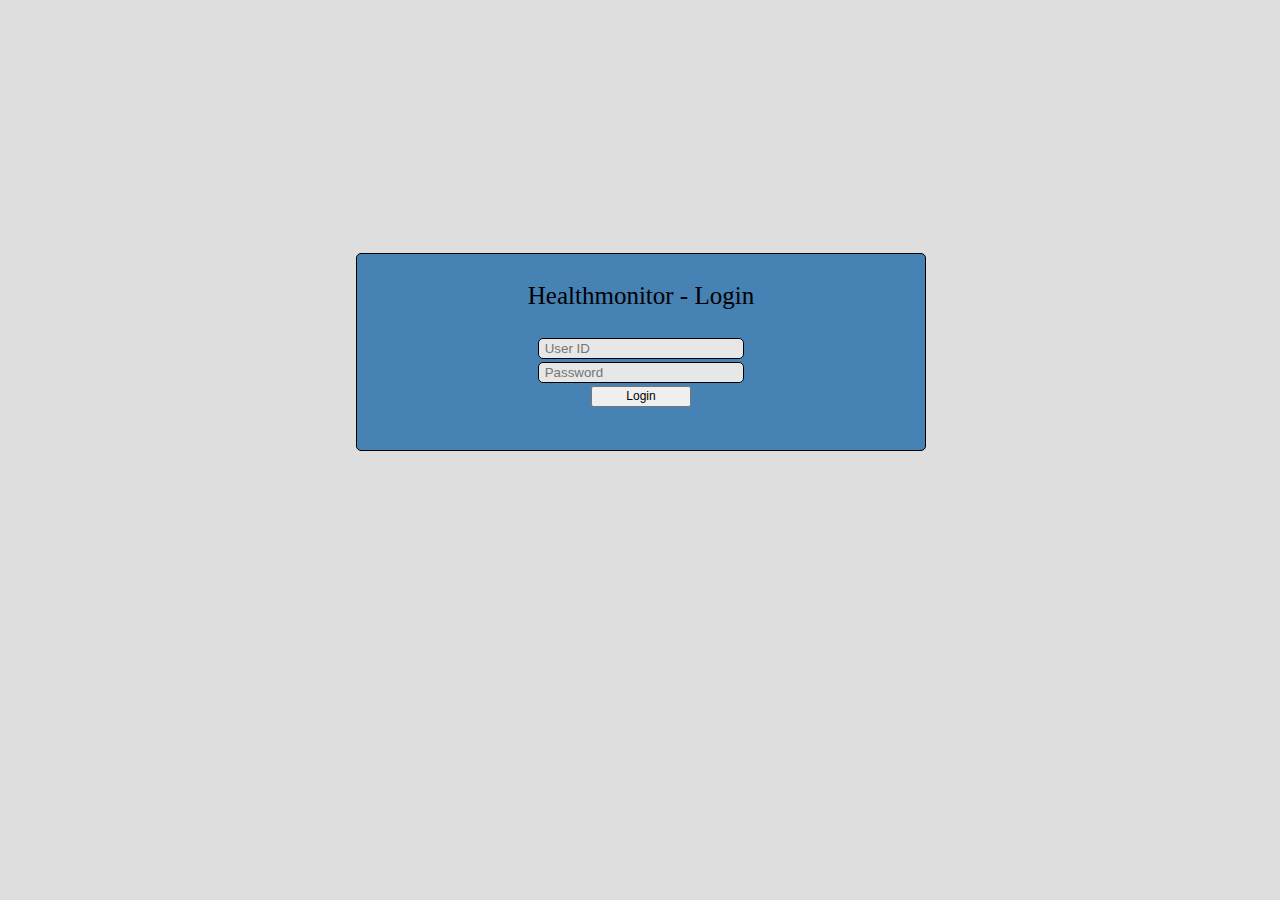
<file: index.html>
<!DOCTYPE html>
<html lang="en">
<head>
    <meta charset="UTF-8">
    <title>Login</title>
    <link rel="stylesheet" href="s_login/style/style.css">
    <script type="module" src="s_login/logic/script.js"></script>
</head>
<body>
    <div id="window">
        <header><br>Healthmonitor - Login</header>
        <div id="div-content">
            <div id="div-login-input">
                <input id='id' type="text" placeholder=" User ID"><br>
                <input id='pswrd' type="password" placeholder=" Password">
            </div>
            <div id="div-login-submit">
                <button id='login' type="button">Login</button>
            </div>
            <div id="div-login-message">
                <i id="message"></i>
            </div>
            <div id="empty"></div>
        </div>
    </div>
</body>
</html>
</file>
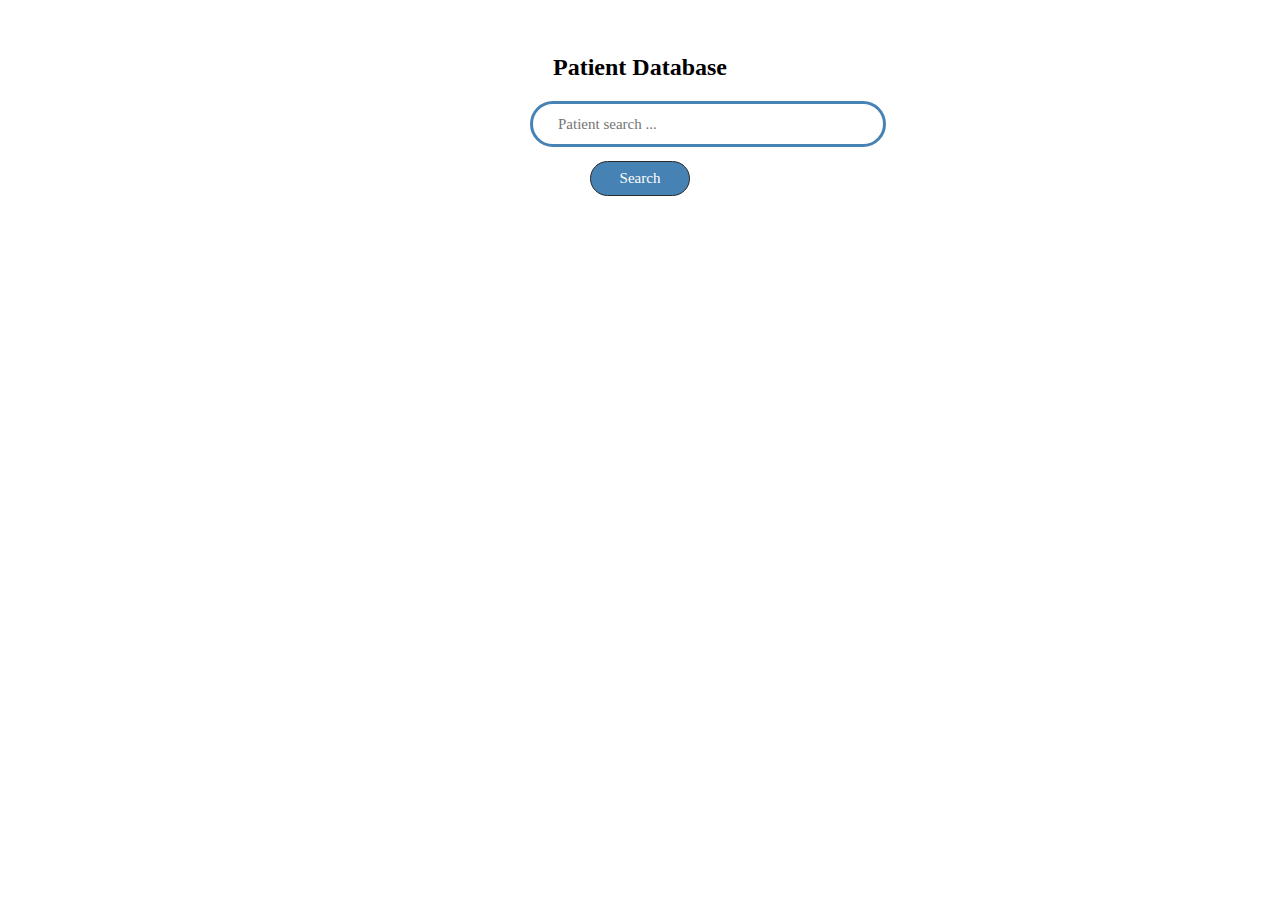
<file: .develop/search/index.html>
<!DOCTYPE html>
<head>
    <head>
        <meta charset="utf-8">
        <link rel="stylesheet" href="style/index.css">
        <script src="logic/index.js"></script>
        </head>
        <style>
            th,td {
                padding: 5px;
            }
        </style>
    </head>

    <body>
        <br><br><br>
        <h2 style="text-align:center;"">Patient Database</h2>

        <div class="patientSearch">   
                <input id='searchWord' class="searchBar" type="text" placeholder="Patient search ...">
        </div>
        <div class="searchButtonDiv"> 
            <button id='searchBtn' class="submitButton" type="submit">Search</button>
        </div>

        <br>
        <div id="output"></div>
    </body>
</html>
</file>
<file: s_login/style/style.css>
body {
    text-align: center;
    background-color: rgb(222, 222, 222);
}

header {
    font-size: 25px;
}

#window {
    margin-top: 20%;
    margin-left: 27.5%;
    background-color: steelblue;
    width: 45%;
    border-radius: 5px;
    border: 1px solid black;
}

#div-content {
    margin-top: 5%;
}

#id, #pswrd {
    height: 17px;
    width: 200px;
    margin-bottom: 0.5%;
    border: 1px solid black;
    border-radius: 5px;
    background-color: rgb(231, 231, 231);
}

#login {
    width: 100px;
    height: 21px;
    font-size: 12px;
    margin-bottom: 7.5%;
}
</file>
<file: .develop/search/style/index.css>
*{
    margin: 0;
    padding: 0;
    text-decoration: none;
    list-style: none;
    font-family: Roboto;
}

.logo{
    display: inline-block;
    text-align: center;
    margin-left: 220px;
    vertical-align: top;
}

.employeeDetails{
    font-weight: bold;
    margin-left: 350px;
    font-size: 20px;
    display: inline-block;
    vertical-align: top;
    font-weight: 400;
    margin-top: 30px;
}

#searchWord {
    font-size: 15px;
}

table {
    margin-left: auto;
    margin-right: auto;
}

.patientSearch{
    margin-top: 20px;
    margin-left: 530px;
    height: 0px;
    display: flex;
    flex-direction: row;
    margin-bottom: 60px;
    text-align: center;
}

.searchButtonDiv{
    margin-top: 40px;
    height: 0px;
    position: auto;
    flex-direction: row; 
    margin-bottom: 70px;
    text-align: center;
}

.searchBar{
    border-radius: 25px;
    height: 40px;
    width: 300px;
    padding: 0 25px;
    border-width: 1px;
    border: solid;
    border-color: #4682b4;
}

.submitButton{
    
    outline: none;
    position: relative;
    text-align: center;
    display: inline-block;
    background-color: #4682b4;
    color: white;
    border-radius: 25px;
    border: 1px solid rgb(43, 42, 42);
    width: 100px;
    height: 35px;
    cursor: pointer;
    border-width: 1px;
    font-size: 15px;
}

.sidebar{
    position: fixed;
    left: 0;
    width: 250px;
    height: 100%;
    background-color: steelblue;
}

.sidebar header{
    font-size: 22px;
    color: white;
    text-align: center;
    line-height: 120px;
    background: #063146;
    user-select: none;
}

.sidebar ul a{
    display: block;
    height: 100%;
    width: 100%;
    line-height: 120px;
    font-size: 20px;
    color: white;
    padding-left: 40px;
    box-sizing: border-box;
    border-top: 1px solid rgba(255,255,255,.1);
    border-bottom: 1px solid black;
    transition: .6s;
}

.sidebar ul a i{
    margin-right: 16px;
    
}

ul li:hover a{
    padding-left: 50px;
}

                            /*Patient table */

.tablediv{
    margin-left: 178px;
    font-weight: 400;
}

.content-table {
    line-height: 70px;
    margin-top: 50px;
    border-collapse: collapse;
    margin-left: 350px;
    font-size: 0.9em;
    min-width: 400px;
    border-radius: 5px 5px 0 0;
    overflow: hidden;
    box-shadow: 0 0 20px rgba(0, 0, 0, 0.15);
}

.content-table thead tr {
    background-color: #4682b4;
    color: #ffffff;
    text-align: left;
    font-weight: bold;
}

.content-table th,
.content-table td {
    padding: 12px 15px;
}

.content-table tbody tr {
    border-bottom: 1px solid #dddddd;
}

.content-table tbody tr:nth-of-type(even) {
    background-color: #f3f3f3;
}

.content-table tbody tr:last-of-type {
    border-bottom: 3px solid #4682b4;
}
</file>
